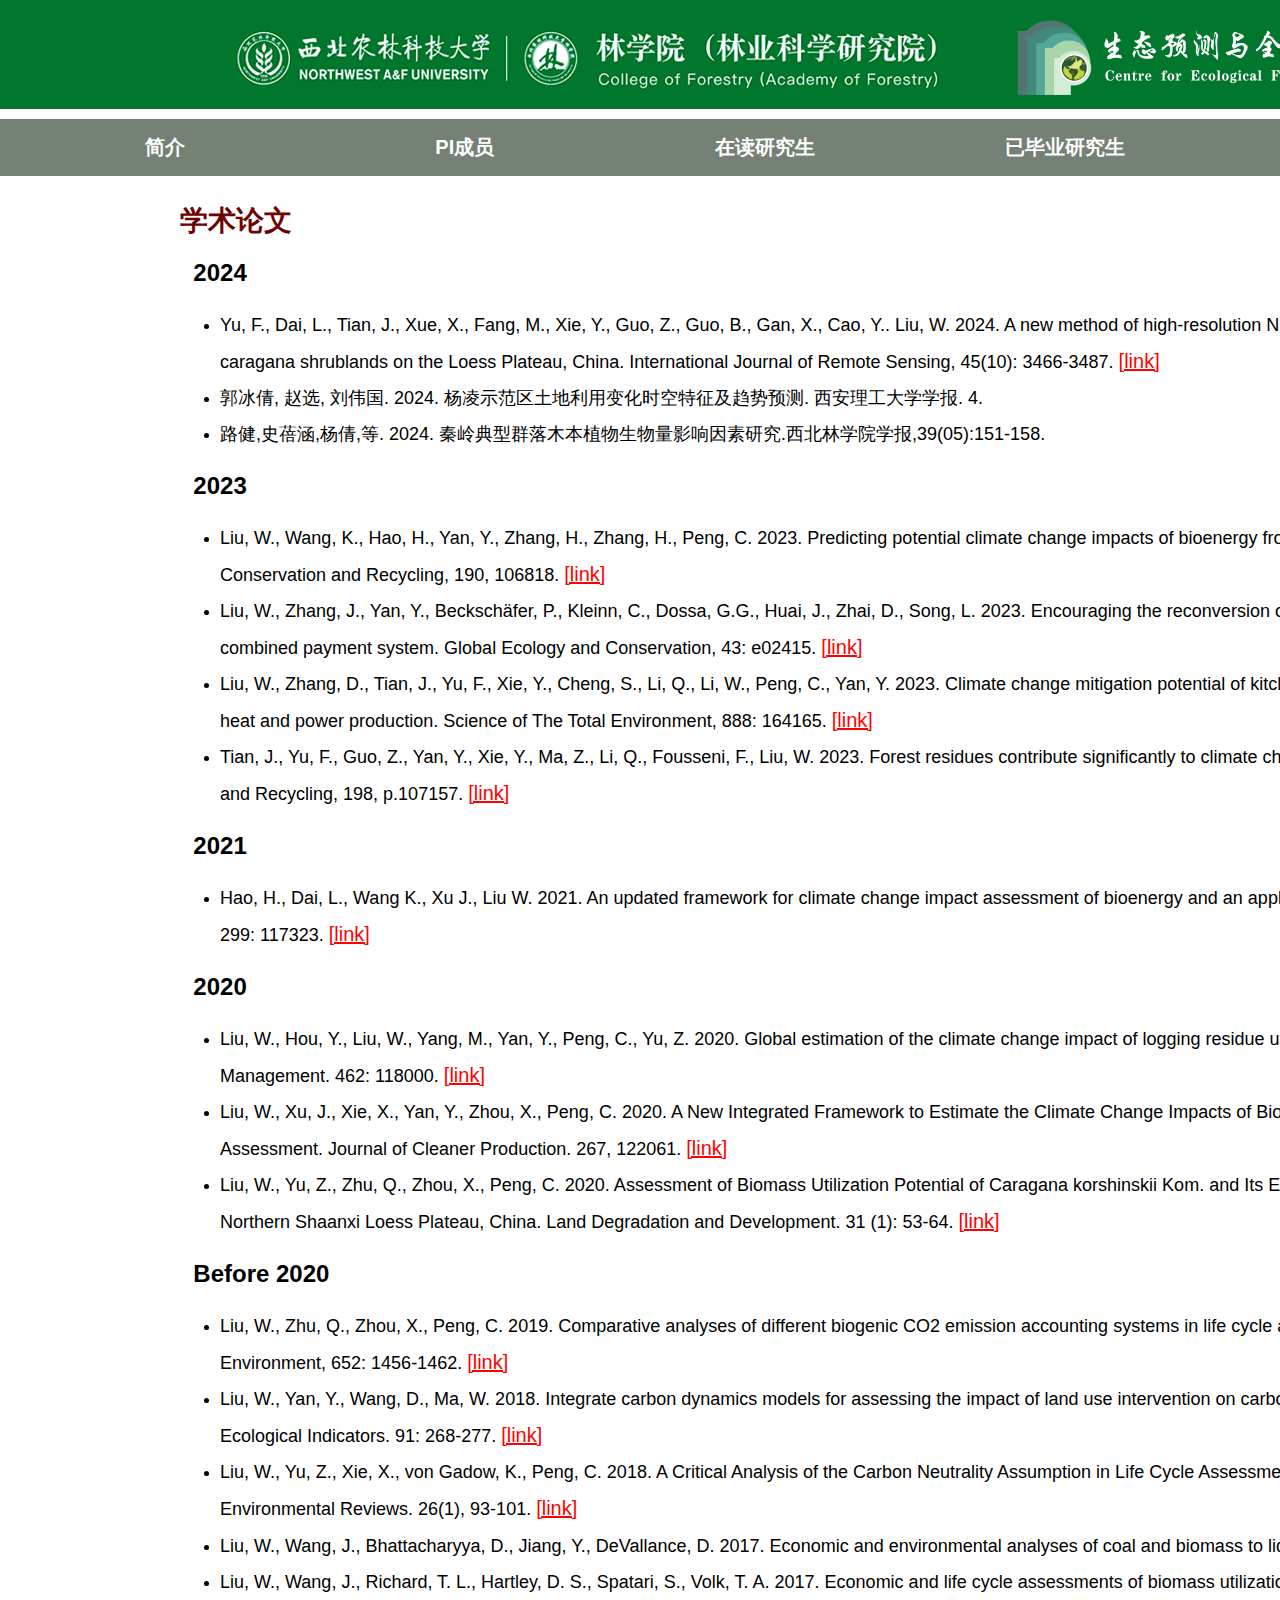
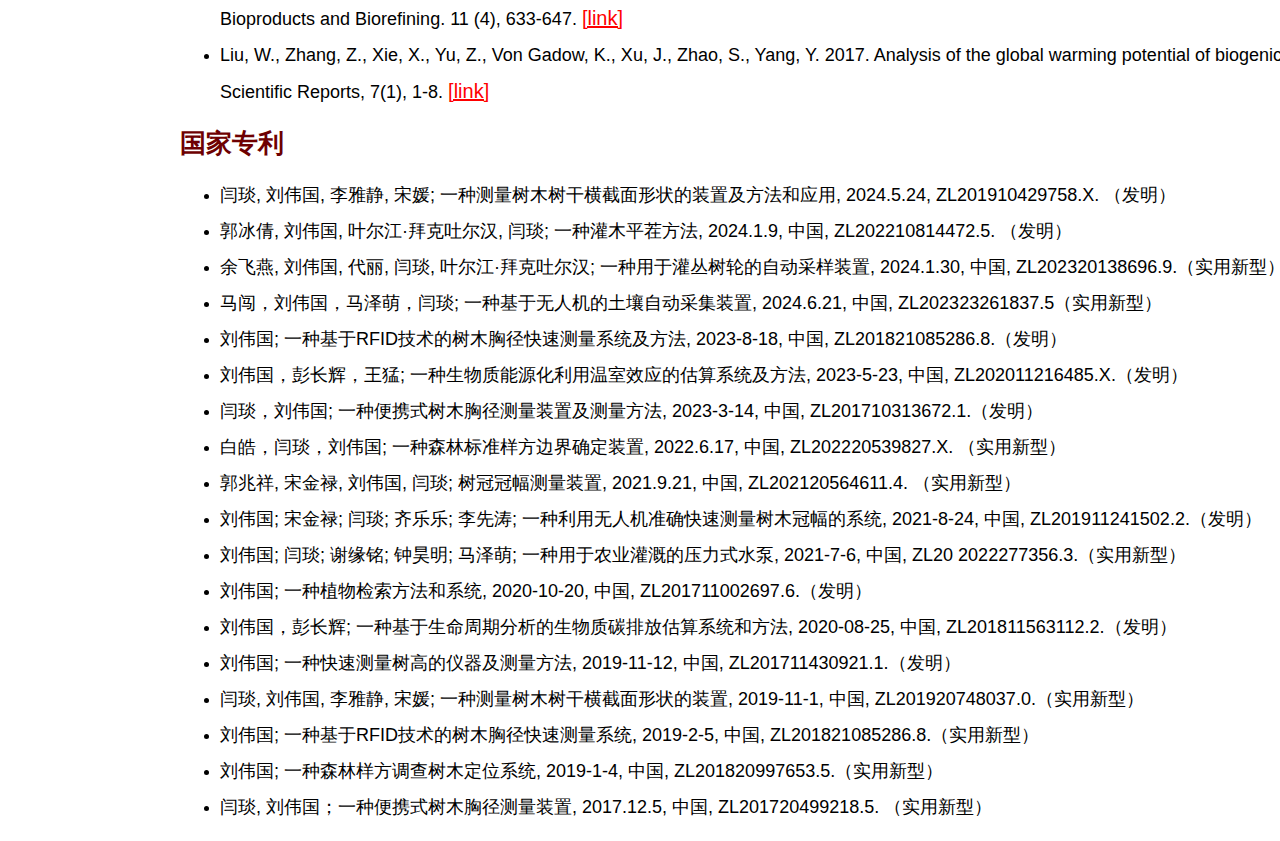
<file: chengguo.html>
<!DOCTYPE html>
<html lang="en">

<head>
    <meta charset="UTF-8">
    <meta name="viewport" content="width=device-width, initial-scale=1.0">
    <title>学术成果</title>
    <style>
        body {
            margin: 0;
            padding: 0;
            font-family: 'Lato', sans-serif;
            width: 1800px;
            /* 固定页面宽度 */
            margin: 0 auto;
            /* 页面居中 */
            background-color: #f5f5f5;
            /* 可选的背景颜色 */
        }

        /* 顶部导航栏 */
        .top_bar {
            width: 1800px;
            /* 固定宽度 */
            background-color: #FFFFFF;
        }

        /* LOGO 区域 */
        .logo {
            width: 100%;
            /* LOGO宽度占据顶部栏的宽度 */
        }

        .top-image {
            display: block;
            /* 避免图片默认的 inline 行为 */
            width: 1800px;
            /* 固定图片宽度 */
            height: auto;
            /* 保持图片比例 */
            margin: 0 auto;
            /* 居中显示 */
        }

        /* 顶部导航菜单 */
        ul.top {
            list-style-type: none;
            margin: 0;
            padding: 0;
            overflow: hidden;
            width: 100%;
        }

        li.top {
            float: left;
            width: 16.66%;
            /* 固定每个导航项宽度 */
        }

        a:link,
        a:visited {
            display: block;
            font-weight: bold;
            color: #FFFFFF;
            background-color: rgb(116, 129, 116);
            text-align: center;
            padding: 15px;
            text-decoration: none;
            text-transform: uppercase;
            width: 100%;
            font-size: 20px;
        }

        a:hover,
        a:active {
            background-color: #e6e6e6;
            color: #333333;
        }

        .spacer {
            height: 10px;
            background-color: #FFFFFF;
        }

        h1,
        h2 {
            background-color: #FFFFFF;
        }

        ul.no-wrap {
            width: 100%;
            /* 宽度为100%，确保充分利用可用空间 */
            padding: 0;
            margin: 0;
            list-style-type: none;
            /* 去除列表前的圆点 */
        }

        ul.no-wrap li {
            display: block;
            /* 每个列表项独占一行 */
            width: 100%;
            /* 列表项宽度为100% */
            padding: 0;
            /* 上下间距 */
            margin-left: 20px;
            /* 左边距，确保左对齐 */
        }

        span.list-content {
            font-size: 22px;
            font-family: 'Lato', sans-serif;
            color: black;
            background: white;
            line-height: 2em;
        }

        .inline-link {
            color: red !important;
            /* 使用红色字体 */
            text-decoration: underline !important;
            /* 添加下划线 */
            background-color: transparent !important;
            /* 无背景颜色 */
            display: inline !important;
            /* 显示为内联元素 */
            padding: 0 !important;
            /* 无内边距 */
            font-weight: normal !important;
            /* 正常字重 */
            text-transform: none !important;
            /* 文本不转换为大写 */
        }

        .inline-link:hover,
        .inline-link:active {
            color: darkred !important;
            /* 鼠标悬停或点击时变为深红色 */
        }

        .content {
            width: 80%;
            /* 设置内容区域宽度为页面宽度的70% */
            margin: 0 auto;
            /* 水平居中显示 */

            overflow: auto;
            /* 如果内容超过指定高度，允许滚动 */
        }
    </style>
</head>

<body>
    <div class="top_bar">
        <div class="logo">
            <div class="logo_box">
                <img src="top picture.png" alt="Top Image" class="top-image">
            </div>
            <div class="spacer"></div>
            <ul class="top">
                <li class="top"><a href="jianjie.html">简介</a></li>
                <li class="top"><a href="PI.html">PI成员</a></li>
                <li class="top"><a href="zaidu.html">在读研究生</a></li>
                <li class="top"><a href="biye.html">已毕业研究生</a></li>
                <li class="top"><a href="chengguo.html">学术成果</a></li>
                <li class="top"><a href="fengcai.html">团队风采</a></li>
            </ul>
            <div class="spacer"></div>
            <div class="content">
                <p><span style="color:#6e0001;font-family:lato, sans-serif;font-size:28px"><strong>学术论文</strong></span>
                </p>

                <h2>&nbsp; 2024</h2>
                <ul>
                    <li>
                        <span
                            style="font-size:18px;font-family:lato, sans-serif;color:black;background:white;line-height:2em;">
                            Yu, F., Dai, L., Tian, J., Xue, X., Fang, M., Xie, Y., Guo, Z., Guo, B., Gan, X., Cao, Y..
                            Liu, W. 2024. A new method of high-resolution NPP estimation and its implementation in
                            caragana shrublands on the Loess Plateau, China. International Journal of Remote Sensing,
                            45(10): 3466-3487.
                            <a class="inline-link" href="https://doi.org/10.1080/01431161.2024.2346196">[link]</a>
                    </li>
                    <li>
                        <span
                            style="font-size:18px;font-family:lato, sans-serif;color:black;background:white;line-height:2em;">
                            郭冰倩, 赵选, 刘伟国. 2024. 杨凌示范区土地利用变化时空特征及趋势预测. 西安理工大学学报. 4.
                    </li>
                    <li>
                        <span
                            style="font-size:18px;font-family:lato, sans-serif;color:black;background:white;line-height:2em;">
                            路健,史蓓涵,杨倩,等. 2024. 秦岭典型群落木本植物生物量影响因素研究.西北林学院学报,39(05):151-158.

                    </li>
                </ul>

                <h2>&nbsp; 2023</h2>
                <ul>
                    <li>
                        <span
                            style="font-size:18px;font-family:lato, sans-serif;color:black;background:white;line-height:2em;">
                            Liu, W., Wang, K., Hao, H., Yan, Y., Zhang, H., Zhang, H., Peng,
                            C. 2023. Predicting potential climate change impacts of bioenergy from perennial grasses in
                            2050. Resources, Conservation and Recycling, 190, 106818.
                            <a href="https://www.sciencedirect.com/science/article/pii/S0921344922006504"
                                class="inline-link">[link]</a>
                    </li>
                    <li>
                        <span
                            style="font-size:18px;font-family:lato, sans-serif;color:black;background:white;line-height:2em;">
                            Liu, W., Zhang, J., Yan, Y., Beckschäfer, P., Kleinn, C., Dossa,
                            G.G., Huai, J., Zhai, D., Song, L. 2023. Encouraging the reconversion of rubber plantations
                            by developing a combined payment system. Global Ecology and Conservation, 43: e02415.
                            <a href="https://www.sciencedirect.com/science/article/pii/S2351989423000501"
                                class="inline-link">[link]</a>
                    </li>
                    <li>
                        <span
                            style="font-size:18px;font-family:lato, sans-serif;color:black;background:white;line-height:2em;">
                            Liu, W., Zhang, D., Tian, J., Yu, F., Xie, Y., Cheng, S., Li, Q., Li, W., Peng, C., Yan, Y.
                            2023. Climate change mitigation potential of kitchen waste utilization in China for combined
                            heat and power production. Science of The Total Environment, 888: 164165.
                            <a href="https://www.sciencedirect.com/science/article/pii/S0048969723027869"
                                class="inline-link">[link]</a>
                    </li>
                    <li>
                        <span
                            style="font-size:18px;font-family:lato, sans-serif;color:black;background:white;line-height:2em;">
                            Tian, J., Yu, F., Guo, Z., Yan, Y., Xie, Y., Ma, Z., Li, Q., Fousseni, F., Liu, W. 2023.
                            Forest residues contribute significantly to climate change in China. Resources, Conservation
                            and Recycling, 198, p.107157.
                            <a href="https://www.sciencedirect.com/science/article/pii/S0921344923002926"
                                class="inline-link">[link]</a>
                    </li>

                </ul>
                <h2>&nbsp; 2021</h2>
                <ul>
                    <li>
                        <span
                            style="font-size:18px;font-family:lato, sans-serif;color:black;background:white;line-height:2em;">
                            Hao, H., Dai, L., Wang K., Xu J., Liu W. 2021. An updated framework for climate change
                            impact assessment of bioenergy and an application in poplar biomass, Applied Energy, 299:
                            117323.
                            <a href="https://www.sciencedirect.com/science/article/pii/S0306261921007339"
                                class="inline-link">[link]</a>
                    </li>
                </ul>
                <h2>&nbsp; 2020</h2>
                <ul>
                    <li>
                        <span
                            style="font-size:18px;font-family:lato, sans-serif;color:black;background:white;line-height:2em;">
                            Liu, W., Hou, Y., Liu, W., Yang, M., Yan, Y., Peng, C., Yu, Z. 2020. Global estimation of
                            the climate change impact of logging residue utilization for biofuels. Forest Ecology and
                            Management. 462: 118000.
                            <a href="https://www.sciencedirect.com/science/article/pii/S0378112719324715"
                                class="inline-link">[link]</a>
                    </li>
                    <li>
                        <span
                            style="font-size:18px;font-family:lato, sans-serif;color:black;background:white;line-height:2em;">
                            Liu, W., Xu, J., Xie, X., Yan, Y., Zhou, X., Peng, C. 2020. A New Integrated Framework to
                            Estimate the Climate Change Impacts of Biomass Utilization for Biofuel in Life Cycle
                            Assessment. Journal of Cleaner Production. 267, 122061.
                            <a href="https://www.sciencedirect.com/science/article/pii/S0959652620321089"
                                class="inline-link">[link]</a>
                    </li>
                    <li>
                        <span
                            style="font-size:18px;font-family:lato, sans-serif;color:black;background:white;line-height:2em;">
                            Liu, W., Yu, Z., Zhu, Q., Zhou, X., Peng, C. 2020. Assessment of Biomass Utilization
                            Potential of Caragana korshinskii Kom. and Its Effect on Carbon Sequestration on the
                            Northern Shaanxi Loess Plateau, China. Land Degradation and Development. 31 (1): 53-64.
                            <a href="https://onlinelibrary.wiley.com/doi/pdf/10.1002/ldr.3425"
                                class="inline-link">[link]</a>
                    </li>

                </ul>
                <h2>&nbsp; Before 2020</h2>
                <ul>
                    <li>
                        <span
                            style="font-size:18px;font-family:lato, sans-serif;color:black;background:white;line-height:2em;">
                            Liu, W., Zhu, Q., Zhou, X., Peng, C. 2019. Comparative analyses of different biogenic CO2
                            emission accounting systems in life cycle assessment. Science of the Total Environment, 652:
                            1456-1462.
                            <a href="https://www.sciencedirect.com/science/article/pii/S0048969718343857"
                                class="inline-link">[link]</a>
                    </li>
                    <li>
                        <span
                            style="font-size:18px;font-family:lato, sans-serif;color:black;background:white;line-height:2em;">
                            Liu, W., Yan, Y., Wang, D., Ma, W. 2018. Integrate carbon dynamics models for assessing the
                            impact of land use intervention on carbon sequestration ecosystem service. Ecological
                            Indicators. 91: 268-277.
                            <a href="https://www.sciencedirect.com/science/article/pii/S1470160X18302425"
                                class="inline-link">[link]</a>
                    </li>
                    <li>
                        <span
                            style="font-size:18px;font-family:lato, sans-serif;color:black;background:white;line-height:2em;">
                            Liu, W., Yu, Z., Xie, X., von Gadow, K., Peng, C. 2018. A Critical Analysis of the Carbon
                            Neutrality Assumption in Life Cycle Assessment of Forest Bioenergy Systems. Environmental
                            Reviews. 26(1), 93-101.
                            <a href="https://cdnsciencepub.com/doi/10.1139/er-2017-0060" class="inline-link">[link]</a>
                    </li>
                    <li>
                        <span
                            style="font-size:18px;font-family:lato, sans-serif;color:black;background:white;line-height:2em;">
                            Liu, W., Wang, J., Bhattacharyya, D., Jiang, Y., DeVallance, D. 2017. Economic and
                            environmental analyses of coal and biomass to liquid fuels. Energy. 141, 76-86.
                            <a href="https://www.sciencedirect.com/science/article/pii/S0360544217315700"
                                class="inline-link">[link]</a>
                    </li>
                    <li>
                        <span
                            style="font-size:18px;font-family:lato, sans-serif;color:black;background:white;line-height:2em;">
                            Liu, W., Wang, J., Richard, T. L., Hartley, D. S., Spatari, S., Volk, T. A. 2017. Economic
                            and life cycle assessments of biomass utilization for bioenergy products. Biofuels,
                            Bioproducts and Biorefining. 11 (4), 633-647.
                            <a href="https://scijournals.onlinelibrary.wiley.com/doi/10.1002/bbb.1770"
                                class="inline-link">[link]</a>
                    </li>
                    <li>
                        <span
                            style="font-size:18px;font-family:lato, sans-serif;color:black;background:white;line-height:2em;">
                            Liu, W., Zhang, Z., Xie, X., Yu, Z., Von Gadow, K., Xu, J., Zhao, S., Yang, Y. 2017.
                            Analysis of the global warming potential of biogenic CO2 emission in life cycle assessments.
                            Scientific Reports, 7(1), 1-8.
                            <a href="https://www.nature.com/articles/srep39857" class="inline-link">[link]</a>
                    </li>

                </ul>
                <p><span style="color:#6e0001;font-family:lato, sans-serif;font-size:26px"><strong>国家专利</strong></span>
                </p>

                <ul>
                    <li>
                        <span
                            style="font-size:18px;font-family:lato, sans-serif;color:black;background:white;line-height:2em;">
                            闫琰, 刘伟国, 李雅静, 宋媛; 一种测量树木树干横截面形状的装置及方法和应用, 2024.5.24, ZL201910429758.X. （发明）
                    </li>
                    <li>
                        <span
                            style="font-size:18px;font-family:lato, sans-serif;color:black;background:white;line-height:2em;">
                            郭冰倩, 刘伟国, 叶尔江·拜克吐尔汉, 闫琰; 一种灌木平茬方法, 2024.1.9, 中国, ZL202210814472.5. （发明）
                    </li>
                    <li>
                        <span
                            style="font-size:18px;font-family:lato, sans-serif;color:black;background:white;line-height:2em;">
                            余飞燕, 刘伟国, 代丽, 闫琰, 叶尔江·拜克吐尔汉; 一种用于灌丛树轮的自动采样装置, 2024.1.30, 中国, ZL202320138696.9.（实用新型）
                    </li>
                    <li>
                        <span
                            style="font-size:18px;font-family:lato, sans-serif;color:black;background:white;line-height:2em;">
                            马闯，刘伟国，马泽萌，闫琰; 一种基于无人机的土壤自动采集装置, 2024.6.21, 中国, ZL202323261837.5（实用新型）
                    </li>
                    <li>
                        <span
                            style="font-size:18px;font-family:lato, sans-serif;color:black;background:white;line-height:2em;">
                            刘伟国; 一种基于RFID技术的树木胸径快速测量系统及方法, 2023-8-18, 中国, ZL201821085286.8.（发明）
                    </li>
                    <li>
                        <span
                            style="font-size:18px;font-family:lato, sans-serif;color:black;background:white;line-height:2em;">
                            刘伟国，彭长辉，王猛; 一种生物质能源化利用温室效应的估算系统及方法, 2023-5-23, 中国, ZL202011216485.X.（发明）
                    </li>
                    <li>
                        <span
                            style="font-size:18px;font-family:lato, sans-serif;color:black;background:white;line-height:2em;">
                            闫琰，刘伟国; 一种便携式树木胸径测量装置及测量方法, 2023-3-14, 中国, ZL201710313672.1.（发明）
                    </li>
                    <li>
                        <span
                            style="font-size:18px;font-family:lato, sans-serif;color:black;background:white;line-height:2em;">
                            白皓，闫琰，刘伟国; 一种森林标准样方边界确定装置, 2022.6.17, 中国, ZL202220539827.X. （实用新型）
                    </li>
                    <li>
                        <span
                            style="font-size:18px;font-family:lato, sans-serif;color:black;background:white;line-height:2em;">
                            郭兆祥, 宋金禄, 刘伟国, 闫琰; 树冠冠幅测量装置, 2021.9.21, 中国, ZL202120564611.4. （实用新型）
                    </li>
                    <li>
                        <span
                            style="font-size:18px;font-family:lato, sans-serif;color:black;background:white;line-height:2em;">
                            刘伟国; 宋金禄; 闫琰; 齐乐乐; 李先涛; 一种利用无人机准确快速测量树木冠幅的系统, 2021-8-24, 中国, ZL201911241502.2.（发明）
                    </li>
                    <li>
                        <span
                            style="font-size:18px;font-family:lato, sans-serif;color:black;background:white;line-height:2em;">
                            刘伟国; 闫琰; 谢缘铭; 钟昊明; 马泽萌; 一种用于农业灌溉的压力式水泵, 2021-7-6, 中国, ZL20 2022277356.3.（实用新型）
                    </li>
                    <li>
                        <span
                            style="font-size:18px;font-family:lato, sans-serif;color:black;background:white;line-height:2em;">
                            刘伟国; 一种植物检索方法和系统, 2020-10-20, 中国, ZL201711002697.6.（发明）
                    </li>
                    <li>
                        <span
                            style="font-size:18px;font-family:lato, sans-serif;color:black;background:white;line-height:2em;">
                            刘伟国，彭长辉; 一种基于生命周期分析的生物质碳排放估算系统和方法, 2020-08-25, 中国, ZL201811563112.2.（发明）
                    </li>
                    <li>
                        <span
                            style="font-size:18px;font-family:lato, sans-serif;color:black;background:white;line-height:2em;">
                            刘伟国; 一种快速测量树高的仪器及测量方法, 2019-11-12, 中国, ZL201711430921.1.（发明）
                    </li>
                    <li>
                        <span
                            style="font-size:18px;font-family:lato, sans-serif;color:black;background:white;line-height:2em;">
                            闫琰, 刘伟国, 李雅静, 宋媛; 一种测量树木树干横截面形状的装置, 2019-11-1, 中国, ZL201920748037.0.（实用新型）
                    </li>
                    <li>
                        <span
                            style="font-size:18px;font-family:lato, sans-serif;color:black;background:white;line-height:2em;">
                            刘伟国; 一种基于RFID技术的树木胸径快速测量系统, 2019-2-5, 中国, ZL201821085286.8.（实用新型）
                    </li>
                    <li>
                        <span
                            style="font-size:18px;font-family:lato, sans-serif;color:black;background:white;line-height:2em;">
                            刘伟国; 一种森林样方调查树木定位系统, 2019-1-4, 中国, ZL201820997653.5.（实用新型）
                    </li>
                    <li>
                        <span
                            style="font-size:18px;font-family:lato, sans-serif;color:black;background:white;line-height:2em;">
                            闫琰, 刘伟国；一种便携式树木胸径测量装置, 2017.12.5, 中国, ZL201720499218.5. （实用新型）
                </ul>
            </div>
        </div>
</body>

</html>
</file>
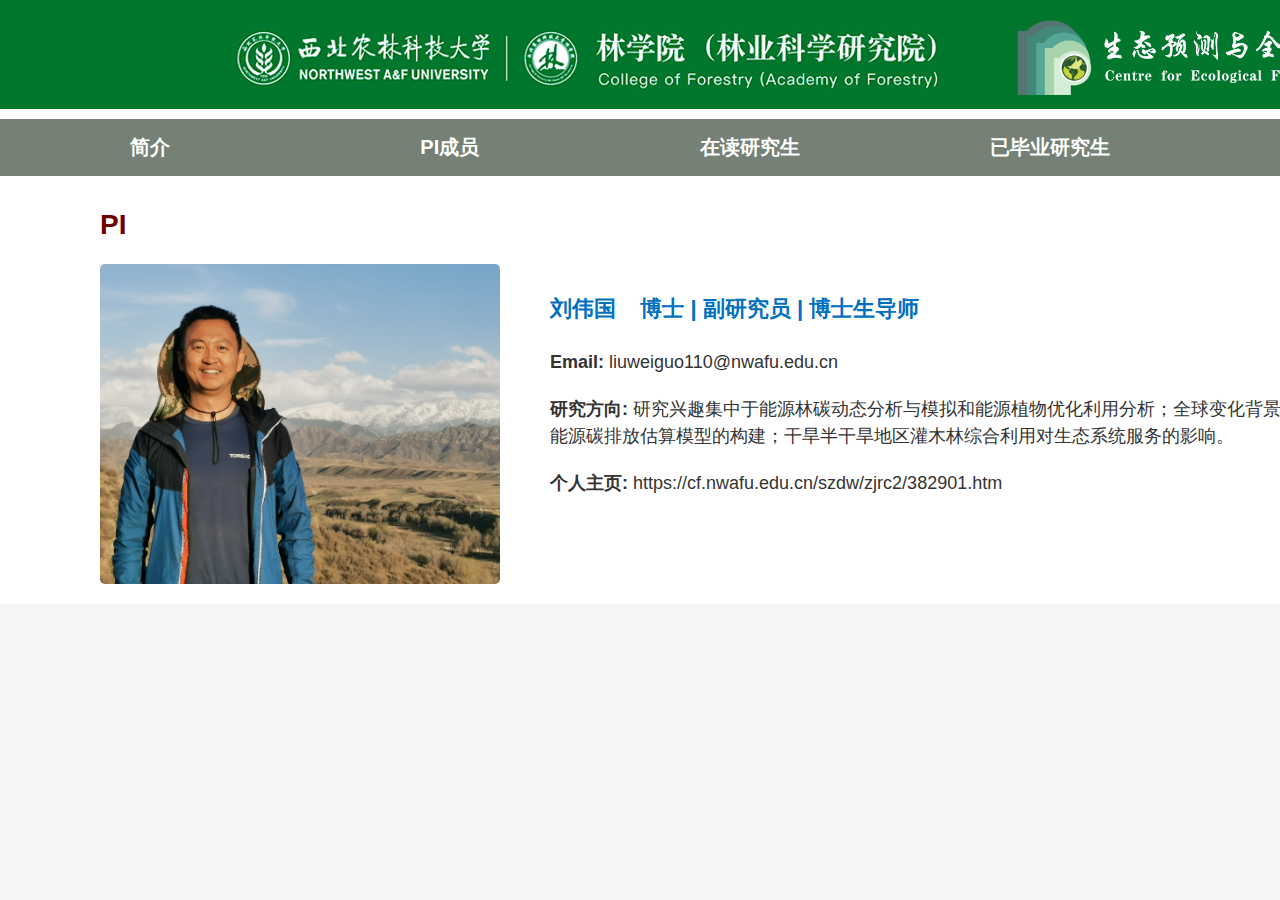
<file: PI.html>
<!DOCTYPE html>
<html lang="en">

<head>
    <meta charset="UTF-8">
    <meta name="viewport" content="width=device-width, initial-scale=1.0">
    <title>PI</title>
    <style>
        body {
            margin: 0;
            padding: 0;
            font-family: 'Lato', sans-serif;
            width: 1800px;
            /* 固定页面宽度 */
            margin: 0 auto;
            /* 页面居中 */
            background-color: #f5f5f5;
            /* 可选的背景颜色 */
        }

        /* 顶部导航栏 */
        .top_bar {
            width: 1800px;
            /* 固定宽度 */
            background-color: #FFFFFF;
        }

        /* LOGO 区域 */
        .logo {
            width: 100%;
            /* LOGO宽度占据顶部栏的宽度 */
        }

        .top-image {
            display: block;
            /* 避免图片默认的 inline 行为 */
            width: 1800px;
            /* 固定图片宽度 */
            height: auto;
            /* 保持图片比例 */
            margin: 0 auto;
            /* 居中显示 */
        }

        /* 顶部导航菜单 */
        ul.top {
            list-style-type: none;
            margin: 0;
            padding: 0;
            overflow: hidden;
            width: 100%;
        }

        li.top {
            float: left;
            width: 16.66%;
            /* 固定每个导航项宽度 */
        }

        a:link,
        a:visited {
            display: block;
            font-weight: bold;
            color: #FFFFFF;
            background-color: rgb(116, 129, 116);
            text-align: center;
            padding: 15px;
            text-decoration: none;
            text-transform: uppercase;
            font-size: 20px;
        }

        a:hover,
        a:active {
            background-color: #e6e6e6;
            color: #333333;
        }

        .spacer {
            height: 10px;
            background-color: #FFFFFF;
        }

        .content {
            display: flex;
            flex-wrap: wrap;
            /* 自动换行 */
            justify-content: space-space;
            /* 子元素之间等距分布 */
            width: 100%;
            margin-top: 20px;
        }

        .card {
            width: 70%;
            /* 两列布局，每列占宽度的 48% */
            margin-bottom: 20px;
            margin-left: 100px;
            display: flex;
            align-items: flex-start;
        }


        .card img {
            width: 400px;
            height: 320px;
            border-radius: 5px;
            margin-right: 50px;
            /* 图片与文字的间距 */
        }

        .card-content {
            flex: 2;
        }

        .card-content span {
            font-size: 22px;
            font-weight: bold;
            color: #0070c0;
        }

        .card-content p {
            margin: 5px 0;
            font-size: 18px;
            line-height: 1.5;
            color: #333333;
        }
    </style>
</head>

<body>
    <div class="top_bar">
        <div class="logo">
            <div class="logo_box">
                <img src="top picture.png" alt="Top Image" class="top-image">
            </div>
            <div class="spacer"></div>
            <ul class="top">
                <li class="top"><a href="jianjie.html">简介</a></li>
                <li class="top"><a href="PI.html">PI成员</a></li>
                <li class="top"><a href="zaidu.html">在读研究生</a></li>
                <li class="top"><a href="biye.html">已毕业研究生</a></li>
                <li class="top"><a href="chengguo.html">学术成果</a></li>
                <li class="top"><a href="fengcai.html">团队风采</a></li>
            </ul>

            <!-- Spacer -->
            <div class="spacer"></div>

            <!-- 内容区域 -->
            <h2 style="font-size: 28px; color: #6e0001; margin-left: 100px;">PI</h2>

            <div class="content">
                <!-- 第一位 -->
                <div class="card">
                    <img src="liu.jpg" alt="老师">

                    <div class="card-content">
                        <div class="spacer"></div>
                        <div class="spacer"></div>
                        <div class="spacer"></div>
                        <span>刘伟国&nbsp;&nbsp;&nbsp;&nbsp;博士 | 副研究员 | 博士生导师</span>
                        <div class="spacer"></div>
                        <div class="spacer"></div>
                        <p><strong>Email:</strong> liuweiguo110@nwafu.edu.cn</p>
                        <div class="spacer"></div>
                        <p><strong>研究方向:</strong>
                            研究兴趣集中于能源林碳动态分析与模拟和能源植物优化利用分析；全球变化背景下生物质能源碳排放估算模型的构建；干旱半干旱地区灌木林综合利用对生态系统服务的影响。 </p>
                        <div class="spacer"></div>
                        <p><strong>个人主页:</strong>
                            https://cf.nwafu.edu.cn/szdw/zjrc2/382901.htm</p>
                        <div class="spacer"></div>

                    </div>
                </div>



            </div>
        </div>
</body>

</html>
</file>
